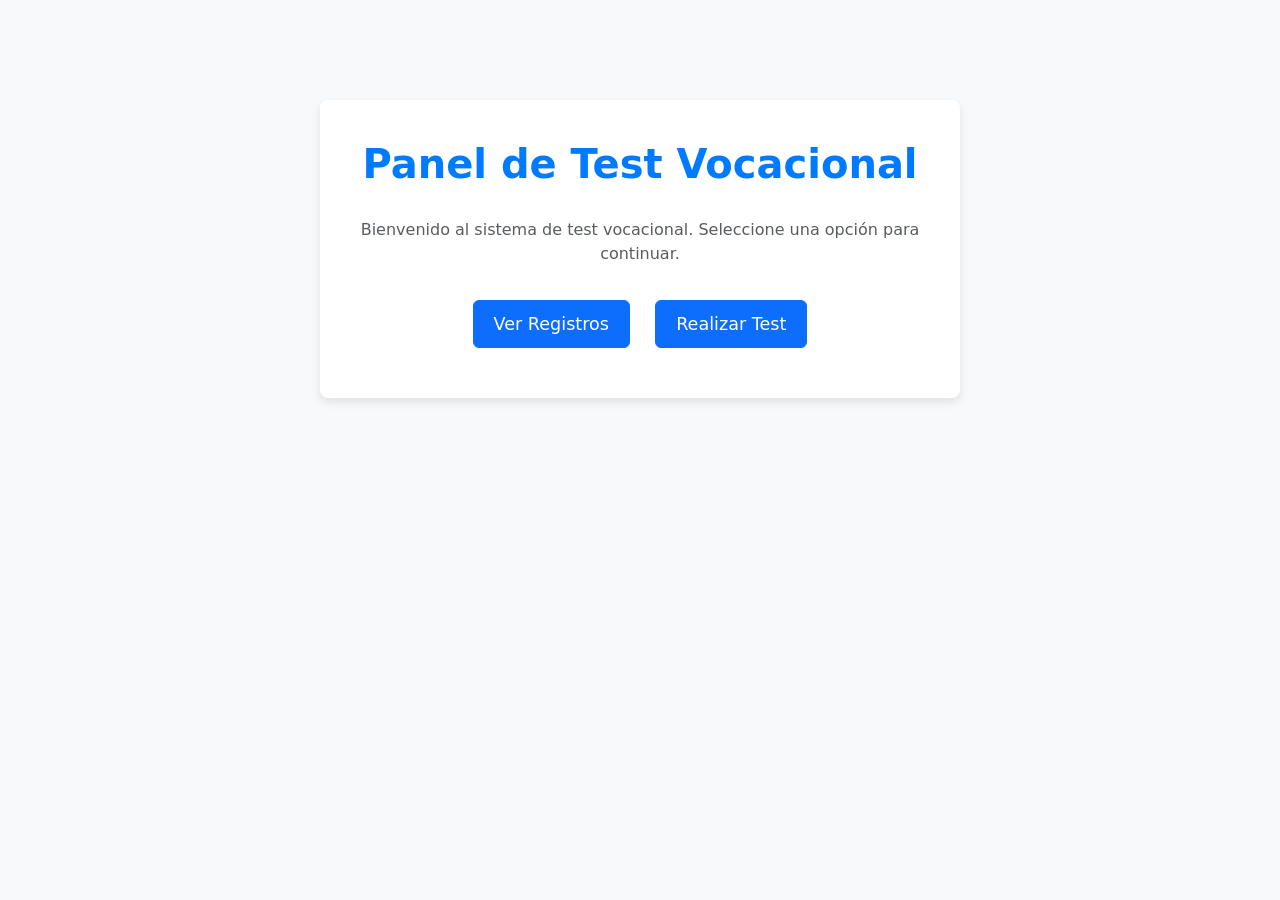
<file: src/main/resources/static/index.html>
<!DOCTYPE html>
<html lang="en">
<head>
    <meta charset="utf-8">
    <meta name="viewport" content="width=device-width, initial-scale=1">
    <title>Presentación de la Página</title>
    <link href="https://cdn.jsdelivr.net/npm/bootstrap@5.3.3/dist/css/bootstrap.min.css" rel="stylesheet" integrity="sha384-QWTKZyjpPEjISv5WaRU9OFeRpok6YctnYmDr5pNlyT2bRjXh0JMhjY6hW+ALEwIH" crossorigin="anonymous">
    <style>
        body {
            background-color: #f8f9fa;
        }
        .container {
            margin-top: 100px;
            background-color: #ffffff;
            padding: 40px;
            border-radius: 8px;
            box-shadow: 0 4px 10px rgba(0, 0, 0, 0.1);
            text-align: center;
        }
        h1 {
            font-size: 2.5rem;
            color: #007bff;
            font-weight: 700;
            margin-bottom: 30px;
        }
        .btn-primary {
            margin: 10px;
            padding: 10px 20px;
            font-size: 1.1rem;
            font-weight: 500;
        }
        .btn-primary:hover {
            background-color: #0056b3;
        }
    </style>
</head>
<body>

<div class="container col-lg-6 col-md-8 mx-auto text-center">
    <h1>Panel de Test Vocacional</h1>
    <p class="mb-4 text-muted">Bienvenido al sistema de test vocacional. Seleccione una opción para continuar.</p>
    <a href="/tablaAlumnos" class="btn btn-primary">Ver Registros</a>
    <a href="/test" class="btn btn-primary">Realizar Test</a>
</div>

<script src="https://cdn.jsdelivr.net/npm/bootstrap@5.3.3/dist/js/bootstrap.bundle.min.js" integrity="sha384-YvpcrYf0tY3lHB60NNkmXc5s9fDVZLESaAA55NDzOxhy9GkcIdslK1eN7N6jIeHz" crossorigin="anonymous"></script>
</body>
</html>
</file>
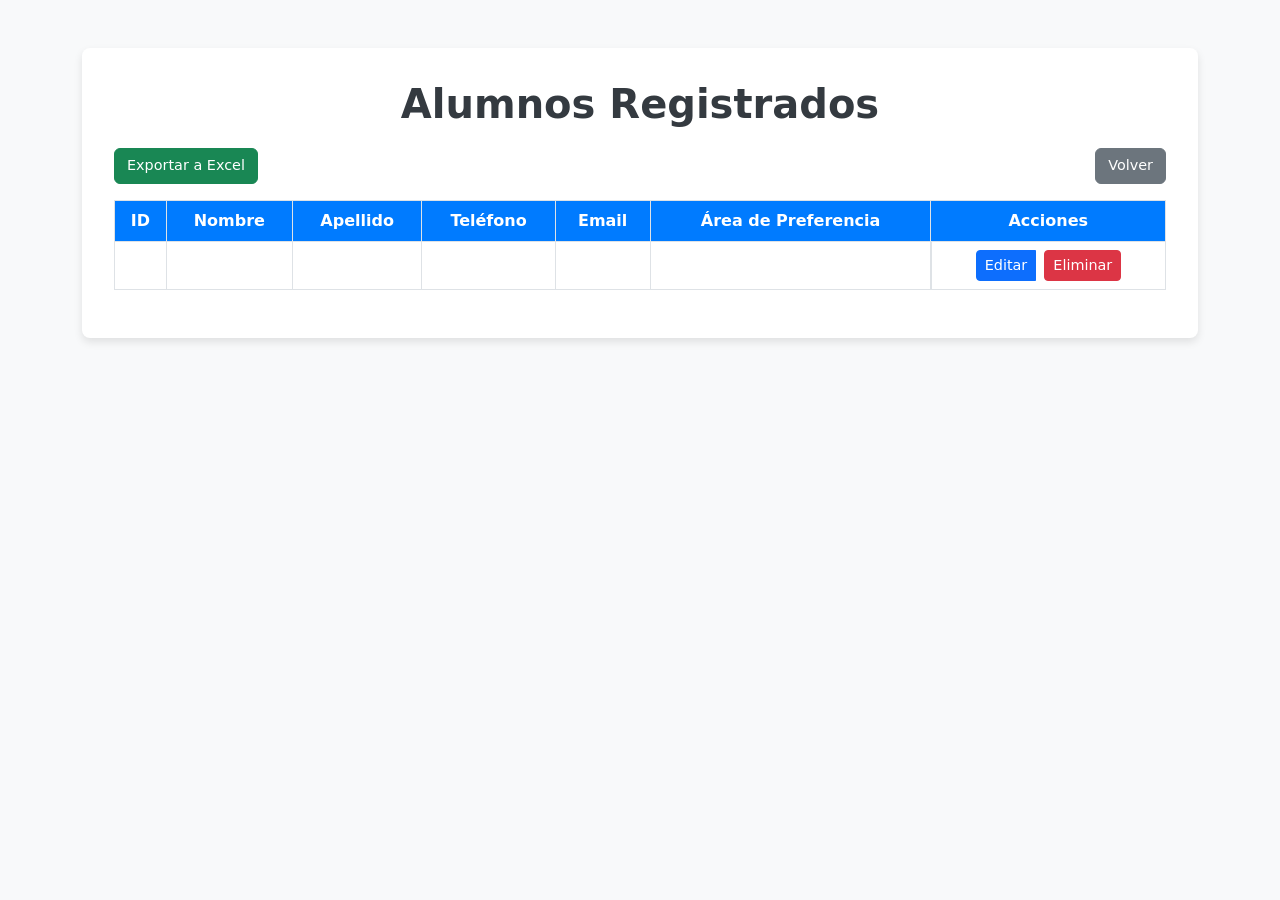
<file: src/main/resources/templates/tablaAlumnos.html>
<!DOCTYPE html>
<html lang="en" xmlns:th="http://www.w3.org/1999/xhtml">
<head>
    <meta charset="utf-8">
    <meta name="viewport" content="width=device-width, initial-scale=1">
    <title>Página de Alumnos</title>
    <link href="https://cdn.jsdelivr.net/npm/bootstrap@5.3.3/dist/css/bootstrap.min.css" rel="stylesheet" integrity="sha384-QWTKZyjpPEjISv5WaRU9OFeRpok6YctnYmDr5pNlyT2bRjXh0JMhjY6hW+ALEwIH" crossorigin="anonymous">
    <style>
        body {
            background-color: #f8f9fa;
        }
        .table-container {
            max-width: 1200px;
            margin: 0 auto;
            background-color: #ffffff;
            padding: 2rem;
            border-radius: 8px;
            box-shadow: 0 4px 8px rgba(0, 0, 0, 0.1);
        }
        h1 {
            color: #343a40;
            font-weight: 700;
            margin-bottom: 20px;
            text-align: center;
        }
        .btn-primary, .btn-success, .btn-secondary, .btn-danger {
            font-size: 0.9rem;
        }
        .table th, .table td {
            text-align: center;
            vertical-align: middle;
        }
        .table th {
            background-color: #007bff;
            color: #ffffff;
            font-weight: 600;
        }
        .actions {
            display: flex;
            justify-content: center;
            gap: 0.5rem;
        }
        .btn-group {
            display: flex;
            gap: 0.5rem;
        }
    </style>
</head>
<body>

<div class="container my-5">
    <div class="table-container">
        <h1>Alumnos Registrados</h1>

        <div class="d-flex justify-content-between mb-3">
            <a href="/tablaAlumnos/exportar" class="btn btn-success">Exportar a Excel</a>
            <a href=".." class="btn btn-secondary">Volver</a>
        </div>

        <table class="table table-hover table-bordered">
            <thead>
            <tr>
                <th>ID</th>
                <th>Nombre</th>
                <th>Apellido</th>
                <th>Teléfono</th>
                <th>Email</th>
                <th>Área de Preferencia</th>
                <th>Acciones</th>
            </tr>
            </thead>
            <tbody>
            <tr th:each="alumno : ${alumnos}">
                <td th:text="${alumno.idALumno}"></td>
                <td th:text="${alumno.nombre}"></td>
                <td th:text="${alumno.apellido}"></td>
                <td th:text="${alumno.telefono}"></td>
                <td th:text="${alumno.mail}"></td>
                <td th:text="${alumno.areaRecomendada}"></td>
                <td class="actions">
                    <div class="btn-group">
                        <a class="btn btn-primary btn-sm" th:href="@{/tablaAlumnos/edit/{id}(id=${alumno.idALumno})}">Editar</a>
                        <form th:action="@{/tablaAlumnos/delete/{id}(id=${alumno.idALumno})}" method="post" onsubmit="return confirm('¿Estás seguro de que deseas eliminar este alumno?');" class="d-inline-block">
                            <input type="hidden" name="_method" value="DELETE"/>
                            <button type="submit" class="btn btn-danger btn-sm">Eliminar</button>
                        </form>
                    </div>
                </td>
            </tr>
            </tbody>
        </table>
    </div>
</div>

<script src="https://cdn.jsdelivr.net/npm/bootstrap@5.3.3/dist/js/bootstrap.bundle.min.js" integrity="sha384-YvpcrYf0tY3lHB60NNkmXc5s9fDVZLESaAA55NDzOxhy9GkcIdslK1eN7N6jIeHz" crossorigin="anonymous"></script>
</body>
</html>
</file>
